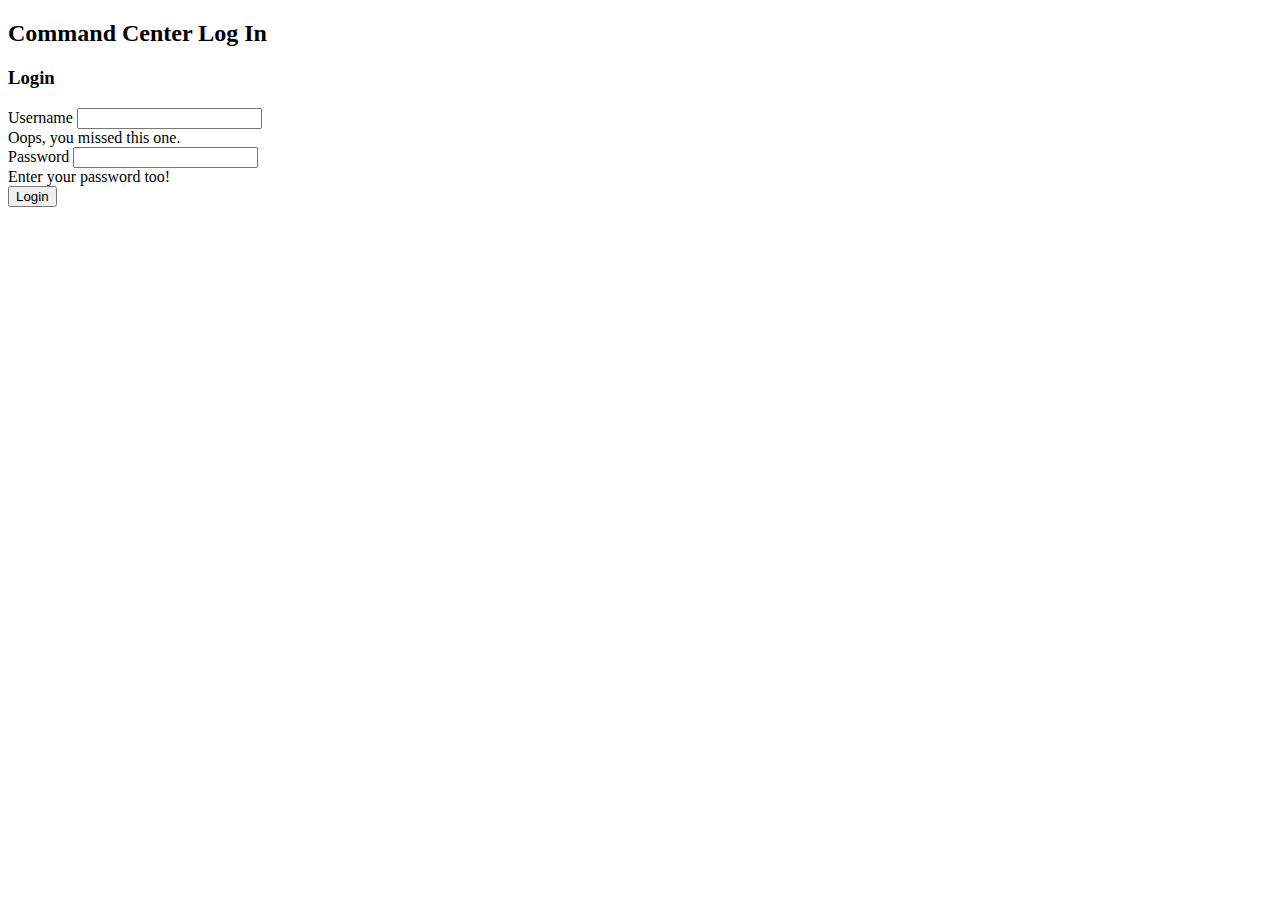
<file: src/main/resources/templates/login.html>
<!DOCTYPE html>
<!--
  ~ This file is part of Command Center.
  ~
  ~ Command Center is free software: you can redistribute it and/or modify
  ~ it under the terms of the GNU Affero General  Public License as published by
  ~ the Free Software Foundation, either version 3 of the License, or
  ~ (at your option) any later version.
  ~
  ~ Command Center is distributed in the hope that it will be useful,
  ~ but WITHOUT ANY WARRANTY; without even the implied warranty of
  ~ MERCHANTABILITY or FITNESS FOR A PARTICULAR PURPOSE.  See the
  ~ GNU Affero General  Public License for more details.
  ~
  ~ You should have received a copy of the GNU Affero General  Public License
  ~ along with Command Center.  If not, see <https://www.gnu.org/licenses/>.
  -->
<html lang="en"
      xmlns:th="http://www.thymeleaf.org">
<head>
    <meta charset="utf-8"/>
    <meta http-equiv="X-UA-Compatible" content="IE=edge">
    <meta name="viewport" content="width=device-width, initial-scale=1">

    <title>Command Center - Login</title>
    <!-- Font Awesome -->
    <link rel="stylesheet" href="https://use.fontawesome.com/releases/v5.3.1/css/all.css"
          integrity="sha384-mzrmE5qonljUremFsqc01SB46JvROS7bZs3IO2EmfFsd15uHvIt+Y8vEf7N7fWAU" crossorigin="anonymous">

    <!-- Latest compiled and minified CSS -->
    <link rel="stylesheet" href="https://stackpath.bootstrapcdn.com/bootstrap/4.1.3/css/bootstrap.min.css"
          integrity="sha384-MCw98/SFnGE8fJT3GXwEOngsV7Zt27NXFoaoApmYm81iuXoPkFOJwJ8ERdknLPMO" crossorigin="anonymous">

    <style type="text/css">
        html,
        body {
            height: 100%;
        }

    </style>
</head>

<body class="bg-dark">
<div class="container py-5">
    <div class="row">
        <div class="col-md-12">
            <h2 class="text-center text-white mb-4">Command Center Log In</h2>
            <div class="row">
                <div class="col-md-6 mx-auto">

                    <!-- form card login -->
                    <div class="card rounded-0">
                        <div class="card-header">
                            <h3 class="mb-0">Login</h3>
                        </div>
                        <div class="card-body">
                            <form class="form" role="form" autocomplete="off" id="formLogin" novalidate=""
                                  th:action="@{/login}" method="POST">
                                <div class="form-group">
                                    <label for="uname1">Username</label>
                                    <input type="text" class="form-control form-control-lg rounded-0" name="username"
                                           id="uname1" required="">
                                    <div class="invalid-feedback">Oops, you missed this one.</div>
                                </div>
                                <div class="form-group">
                                    <label>Password</label>
                                    <input type="password" class="form-control form-control-lg rounded-0" id="pwd1"
                                           required="" autocomplete="new-password" name="password">
                                    <div class="invalid-feedback">Enter your password too!</div>
                                </div>
                                <button type="submit" class="btn btn-success btn-lg float-right" id="btnLogin"
                                        name="submit">Login
                                </button>
                            </form>
                        </div>
                        <!--/card-block-->
                    </div>
                    <!-- /form card login -->

                </div>


            </div>
            <!--/row-->

        </div>
        <!--/col-->
    </div>
    <!--/row-->
</div>

<!-- Latest compiled and minified JavaScript -->
<script src="https://code.jquery.com/jquery-3.3.1.slim.min.js"
        integrity="sha384-q8i/X+965DzO0rT7abK41JStQIAqVgRVzpbzo5smXKp4YfRvH+8abtTE1Pi6jizo"
        crossorigin="anonymous"></script>
<script src="https://cdnjs.cloudflare.com/ajax/libs/popper.js/1.14.3/umd/popper.min.js"
        integrity="sha384-ZMP7rVo3mIykV+2+9J3UJ46jBk0WLaUAdn689aCwoqbBJiSnjAK/l8WvCWPIPm49"
        crossorigin="anonymous"></script>
<script src="https://stackpath.bootstrapcdn.com/bootstrap/4.1.3/js/bootstrap.min.js"
        integrity="sha384-ChfqqxuZUCnJSK3+MXmPNIyE6ZbWh2IMqE241rYiqJxyMiZ6OW/JmZQ5stwEULTy"
        crossorigin="anonymous"></script>

</body>
</html>
</file>
